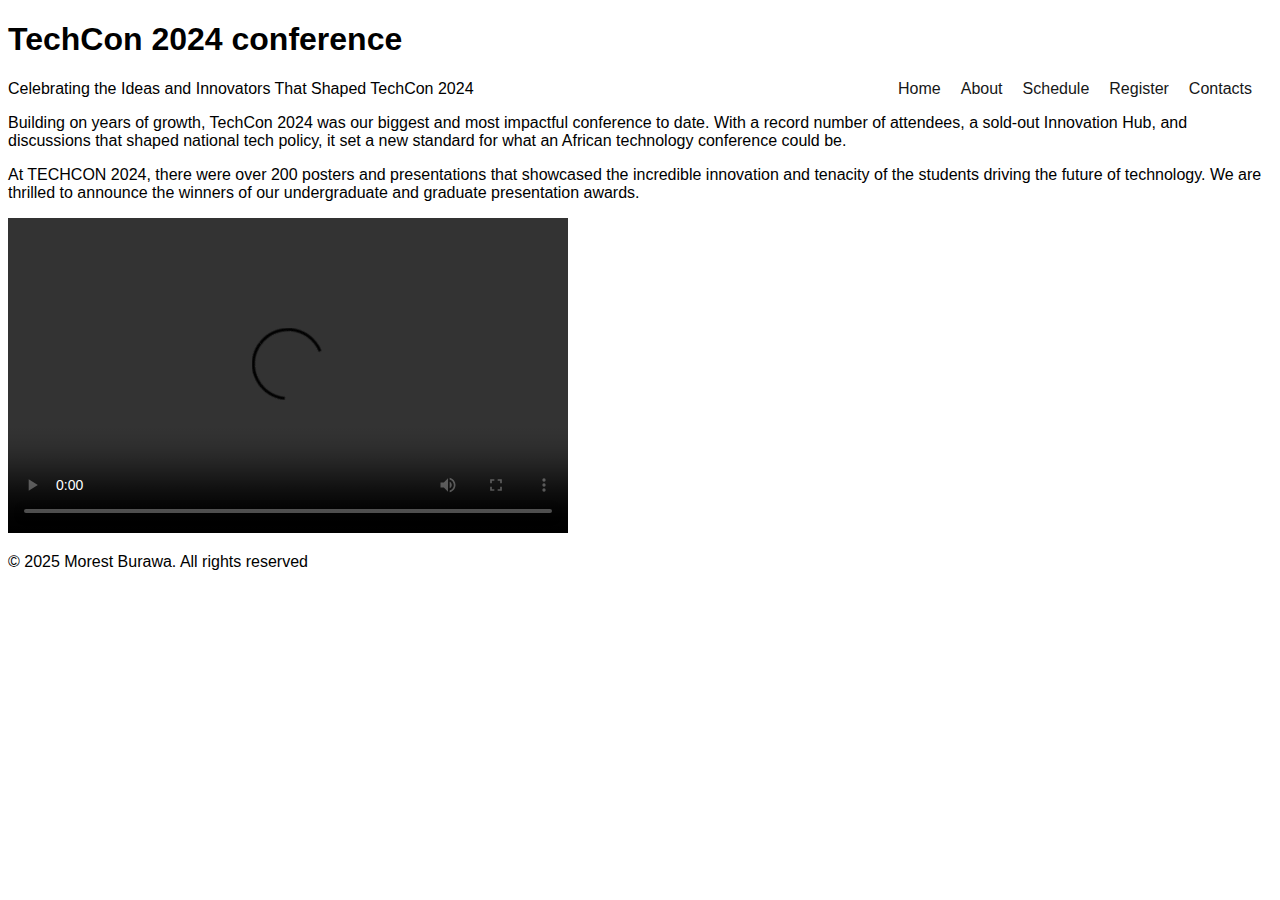
<file: techcon_website/index.html>
<!DOCTYPE html>
<html lang="en">
  <head>
    <meta charset="UTF-8" />
    <meta name="author" content="Morest Burawa" />
    <meta name="viewport" content="width=device-width, initial-scale=1.0" />
    <title>TechCon 2024 conference website</title>
    <link rel="stylesheet" href="style.css" />
  </head>
  <body>
    <header>
      <h1>TechCon 2024 conference</h1>
    </header>
    <nav>
      <ul>
        <li><a href="index.html">Home</a></li>
        <li><a href="about.html">About</a></li>
        <li><a href="schedule.html">Schedule</a></li>
        <li><a href="register.html">Register</a></li>
        <li><a href="contacts.html">Contacts</a></li>
      </ul>
    </nav>
    <main>
      <section>
        <p>Celebrating the Ideas and Innovators That Shaped TechCon 2024</p>
        Building on years of growth, TechCon 2024 was our biggest and most
        impactful conference to date. With a record number of attendees, a
        sold-out Innovation Hub, and discussions that shaped national tech
        policy, it set a new standard for what an African technology conference
        could be.
        <p>
          At TECHCON 2024, there were over 200 posters and presentations that
          showcased the incredible innovation and tenacity of the students
          driving the future of technology. We are thrilled to announce the
          winners of our undergraduate and graduate presentation awards.
        </p>
        <video controls width="560" height="315">
          <source src="<iframe
            width="560"
            height="315"
            src="https://www.youtube.com/embed/X-bXe-yNa5Y?si=U9hxr3LNcuC_dQ76"
            title="YouTube video player"
            frameborder="0"
            allow="accelerometer; autoplay; clipboard-write; encrypted-media; gyroscope; picture-in-picture; web-share"
            referrerpolicy="strict-origin-when-cross-origin"
            allowfullscreen
          ></iframe
          >"> Your browser does not support the video tag.
          <track src="#" kind="captions" srclang="en" label="English" />
        </video>
      </section>
    </main>
    <footer>
      <p>&copy; 2025 Morest Burawa. All rights reserved</p>
    </footer>
  </body>
</html>
</file>
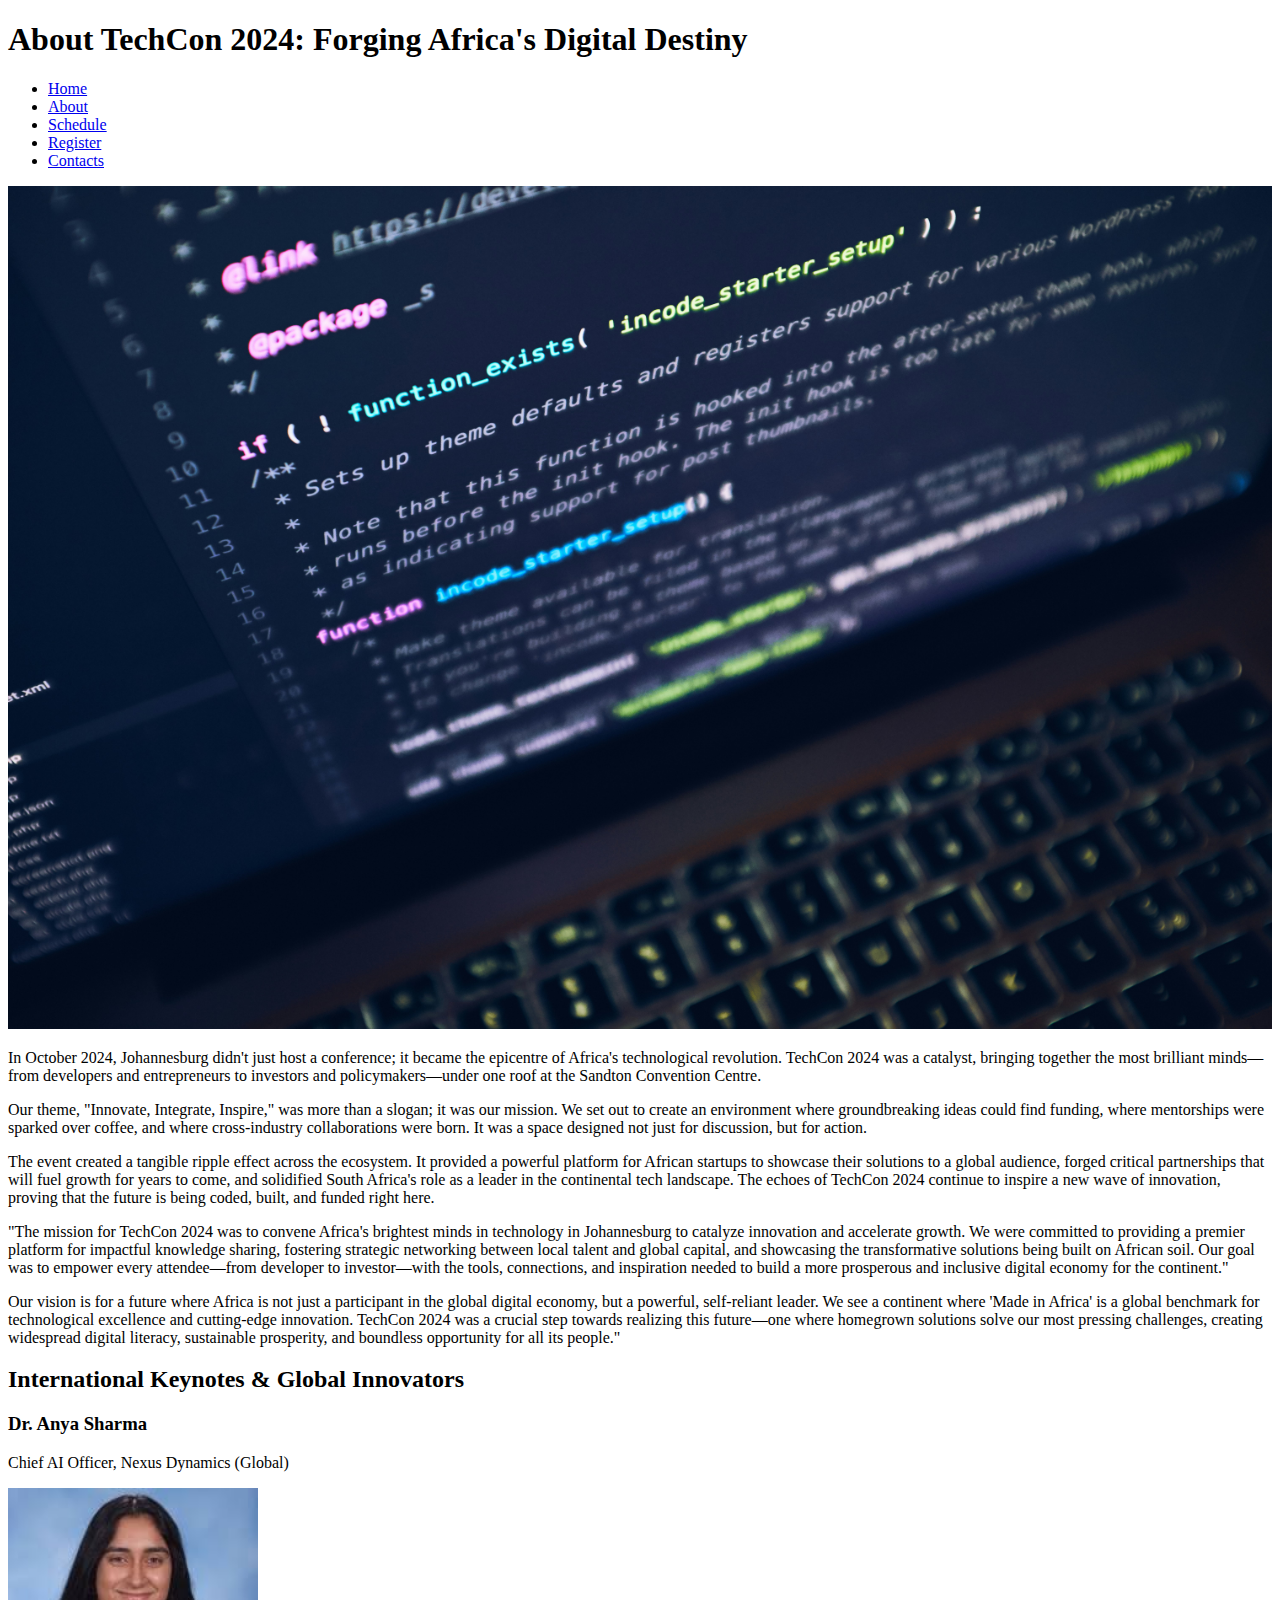
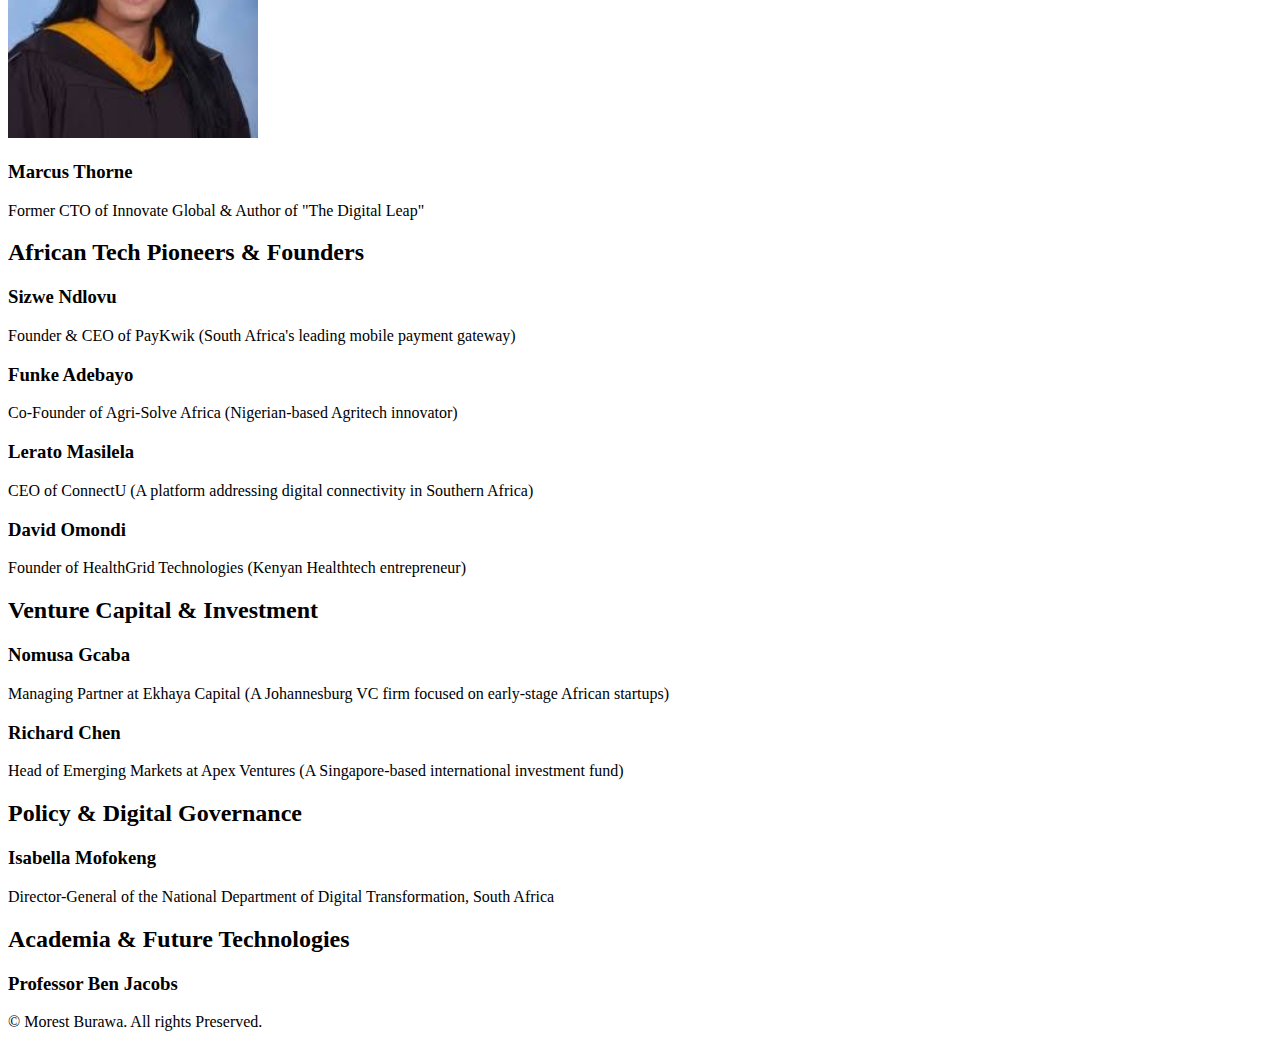
<file: techcon_website/about.html>
<!DOCTYPE html>
<html lang="en">
  <head>
    <meta charset="UTF-8" />
    <meta name="viewport" content="width=device-width, initial-scale=1.0" />
    <title><h1>About TechCon 2024</h1></title>
  </head>
  <body>
    <header>
      <h1>About TechCon 2024: Forging Africa's Digital Destiny</h1>
    </header>
    <nav>
      <ul>
        <li><a href="index.html" target="_blank">Home</a></li>
        <li><a href="about.html" target="_blank">About</a></li>
        <li><a href="schedule.html" target="_blank">Schedule</a></li>
        <li><a href="register.html" target="_blank">Register</a></li>
        <li><a href="contacts.html" target="_blank">Contacts</a></li>
      </ul>
    </nav>
    <main>
      <section>
        <article id="History">
          <img
            src="luca-bravo-XJXWbfSo2f0-unsplash.jpg"
            alt="intro by Luca Bravo"
            width="100%"
          />
          <p>
            In October 2024, Johannesburg didn't just host a conference; it
            became the epicentre of Africa's technological revolution. TechCon
            2024 was a catalyst, bringing together the most brilliant minds—from
            developers and entrepreneurs to investors and policymakers—under one
            roof at the Sandton Convention Centre.
          </p>

          <p>
            Our theme, "Innovate, Integrate, Inspire," was more than a slogan;
            it was our mission. We set out to create an environment where
            groundbreaking ideas could find funding, where mentorships were
            sparked over coffee, and where cross-industry collaborations were
            born. It was a space designed not just for discussion, but for
            action.
          </p>

          <p>
            The event created a tangible ripple effect across the ecosystem. It
            provided a powerful platform for African startups to showcase their
            solutions to a global audience, forged critical partnerships that
            will fuel growth for years to come, and solidified South Africa's
            role as a leader in the continental tech landscape. The echoes of
            TechCon 2024 continue to inspire a new wave of innovation, proving
            that the future is being coded, built, and funded right here.
          </p>
        </article>
      </section>
      <section id="mission and vision">
        <article id="mission">
          <p>
            "The mission for TechCon 2024 was to convene Africa's brightest
            minds in technology in Johannesburg to catalyze innovation and
            accelerate growth. We were committed to providing a premier platform
            for impactful knowledge sharing, fostering strategic networking
            between local talent and global capital, and showcasing the
            transformative solutions being built on African soil. Our goal was
            to empower every attendee—from developer to investor—with the tools,
            connections, and inspiration needed to build a more prosperous and
            inclusive digital economy for the continent."
          </p>
          <p>
            Our vision is for a future where Africa is not just a participant in
            the global digital economy, but a powerful, self-reliant leader. We
            see a continent where 'Made in Africa' is a global benchmark for
            technological excellence and cutting-edge innovation. TechCon 2024
            was a crucial step towards realizing this future—one where homegrown
            solutions solve our most pressing challenges, creating widespread
            digital literacy, sustainable prosperity, and boundless opportunity
            for all its people."
          </p>
        </article>
      </section>
      <section id="past speakers">
        <h2>International Keynotes & Global Innovators</h2>
        <h3>Dr. Anya Sharma</h3>
        <p>Chief AI Officer, Nexus Dynamics (Global)</p>
        <img src="anya.jpeg" alt="Dr" width="250" />

        <h3>Marcus Thorne</h3>
        <p>Former CTO of Innovate Global & Author of "The Digital Leap"</p>

        <h2>African Tech Pioneers & Founders</h2>

        <h3>Sizwe Ndlovu</h3>
        <p>
          Founder & CEO of PayKwik (South Africa's leading mobile payment
          gateway)
        </p>

        <h3>Funke Adebayo</h3>
        <p>
          Co-Founder of Agri-Solve Africa (Nigerian-based Agritech innovator)
        </p>

        <h3>Lerato Masilela</h3>
        <p>
          CEO of ConnectU (A platform addressing digital connectivity in
          Southern Africa)
        </p>

        <h3>David Omondi</h3>
        <p>
          Founder of HealthGrid Technologies (Kenyan Healthtech entrepreneur)
        </p>

        <h2>Venture Capital & Investment</h2>

        <h3>Nomusa Gcaba</h3>
        <p>
          Managing Partner at Ekhaya Capital (A Johannesburg VC firm focused on
          early-stage African startups)
        </p>

        <h3>Richard Chen</h3>
        <p>
          Head of Emerging Markets at Apex Ventures (A Singapore-based
          international investment fund)
        </p>

        <h2>Policy & Digital Governance</h2>

        <h3>Isabella Mofokeng</h3>
        <p>
          Director-General of the National Department of Digital Transformation,
          South Africa
        </p>

        <h2>Academia & Future Technologies</h2>

        <h3>Professor Ben Jacobs</h3>
      </section>
    </main>
  </body>
  <footer>
    <p>&copy; Morest Burawa. All rights Preserved.</p>
  </footer>
</html>
</file>
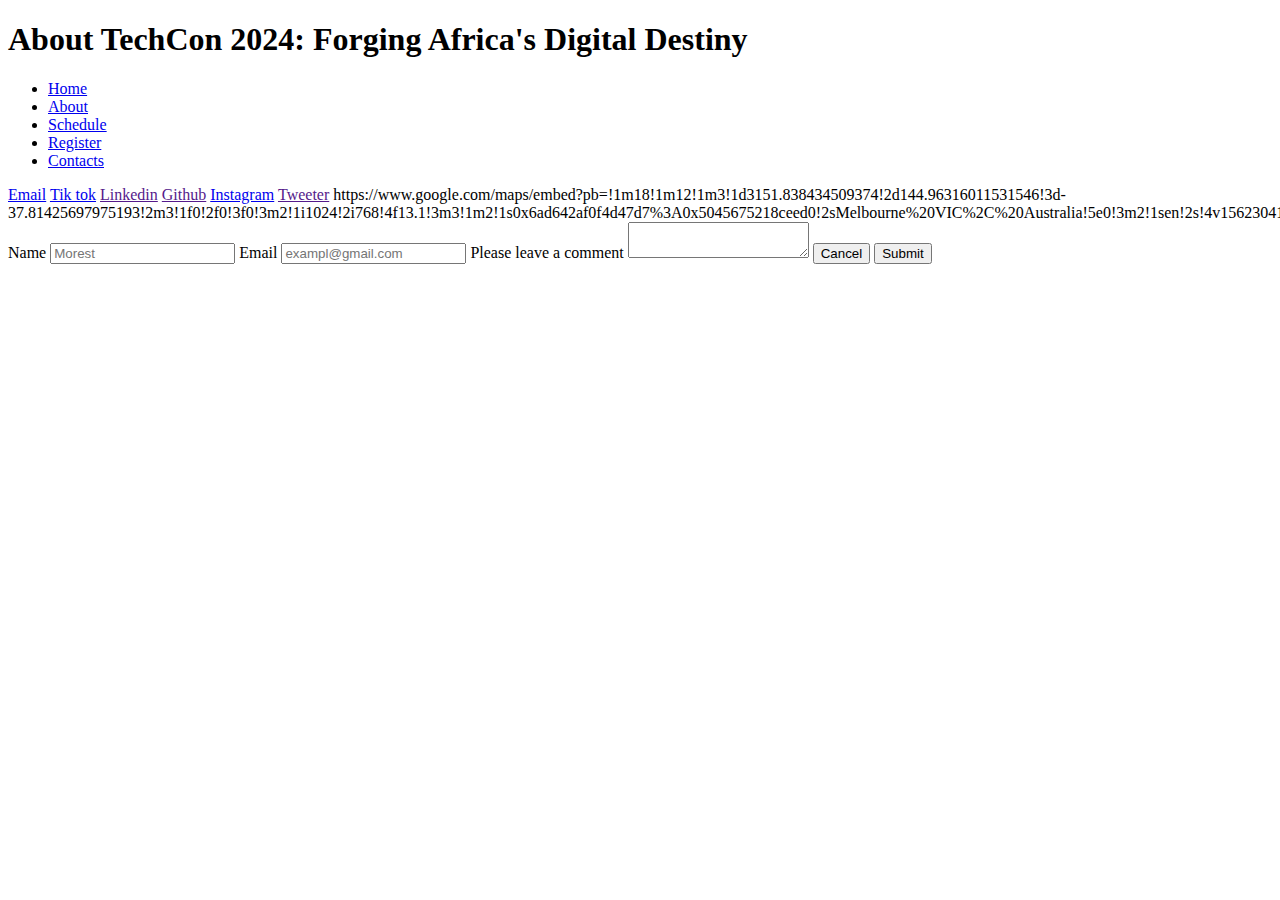
<file: techcon_website/contact.html>
<!DOCTYPE html>
<html lang="en">
  <head>
    <meta charset="UTF-8" />
    <meta name="viewport" content="width=device-width, initial-scale=1.0" />
    <title><h1>About TechCon 2024</h1></title>
  </head>
  <body>
    <header>
      <h1>About TechCon 2024: Forging Africa's Digital Destiny</h1>
    </header>
    <nav class="nav">
      <ul>
        <li><a href="index.html" target="_blank">Home</a></li>
        <li><a href="about.html" target="_blank">About</a></li>
        <li><a href="schedule.html" target="_blank">Schedule</a></li>
        <li><a href="register.html" target="_blank">Register</a></li>
        <li><a href="contacts.html" target="_blank">Contacts</a></li>
      </ul>
    </nav>
    <main>
      <a href="mailto:email@example.com">Email</a>
      <a href="tiktok.com" target="_blank">Tik tok</a>
      <a href="" target="_blank">Linkedin</a>
      <a href="Reddit" target="_blank"></a>
      <a href="" target="_blank">Github</a>
      <a href="Instagram" target="_blank">Instagram</a>
      <a href="" target="_blank">Tweeter</a>

      https://www.google.com/maps/embed?pb=!1m18!1m12!1m3!1d3151.838434509374!2d144.96316011531546!3d-37.81425697975193!2m3!1f0!2f0!3f0!3m2!1i1024!2i768!4f13.1!3m3!1m2!1s0x6ad642af0f4d47d7%3A0x5045675218ceed0!2sMelbourne%20VIC%2C%20Australia!5e0!3m2!1sen!2s!4v1562304154309!5m2!1sen!2s
      <form>
        <label for="name">Name</label>
        <input
          type="text"
          name="name"
          id="name"
          placeholder="Morest"
          required
        />
        <label for email>Email</label>
        <input
          type="email"
          name="email"
          id="email"
          placeholder="exampl@gmail.com"
          required
        />
        <label for="textarea">Please leave a comment</label>
        <textarea required></textarea>
        <button type="reset">Cancel</button>
        <button type="submit">Submit</button>
      </form>
    </main>
  </body>
</html>
</file>
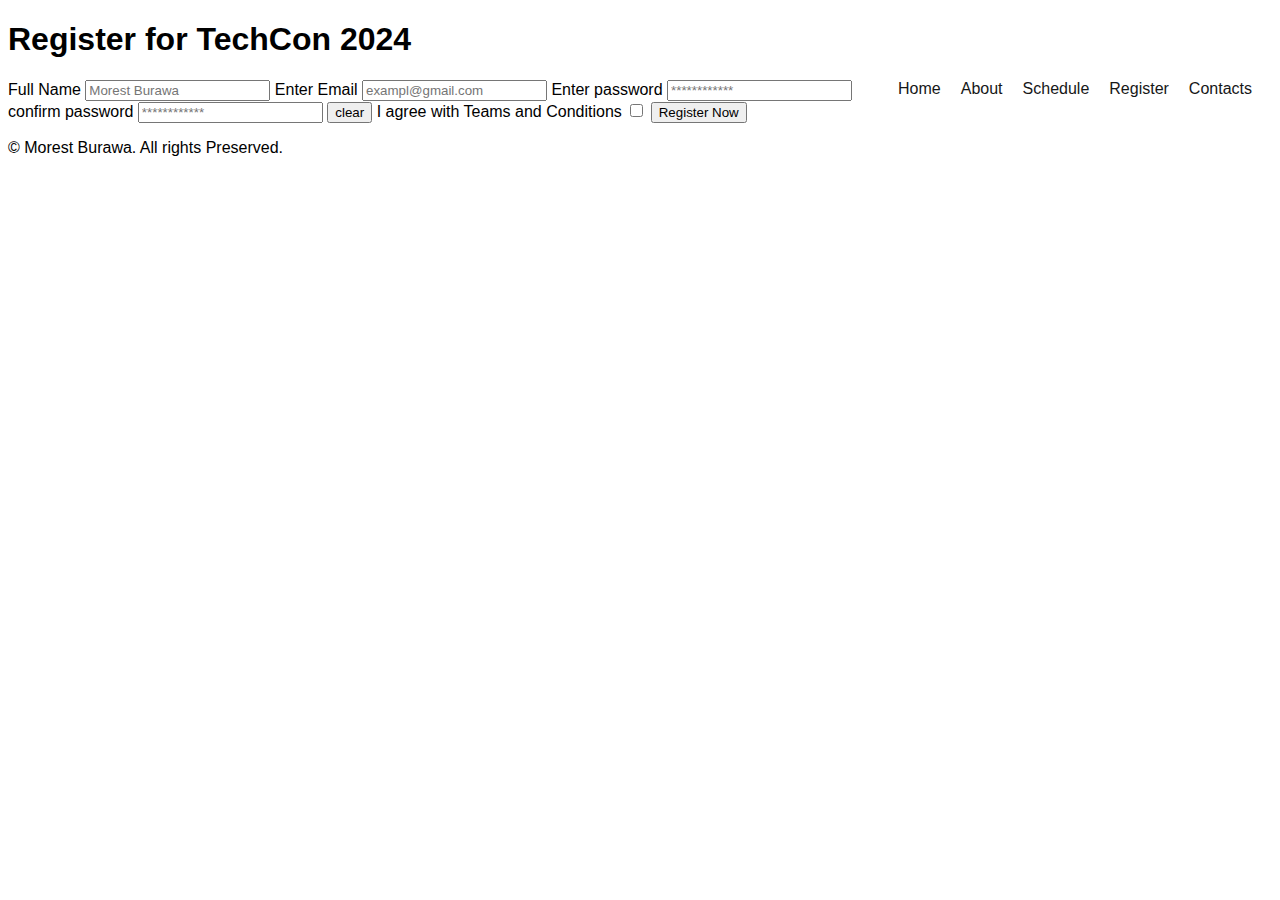
<file: techcon_website/register.html>
<!DOCTYPE html>
<html lang="en">
  <head>
    <meta charset="UTF-8" />
    <meta name="author" content="Morest Burawa" />
    <meta name="viewport" content="width=device-width, initial-scale=1.0" />
    <title>TechCon 2024 conference website</title>
    <link rel="stylesheet" href="style.css" />
  </head>
  <body>
    <header>
      <h1>Register for TechCon 2024</h1>
    </header>
    <nav>
      <ul>
        <li><a href="index.html">Home</a></li>
        <li><a href="about.html">About</a></li>
        <li><a href="schedule.html">Schedule</a></li>
        <li><a href="register.html">Register</a></li>
        <li><a href="contacts.html">Contacts</a></li>
      </ul>
    </nav>
    <main>
        <section id="form">
        <form action="/submit-form" method="post" class="form">

            <label for="FullName">Full Name</label>
            <input type="text" name="FullName" placeholder="Morest Burawa" id="FullName" required>
            <label for="email">Enter Email</label>
            <input type="email" name="email" placeholder="exampl@gmail.com" id="email" required>
            <label for="password">Enter password</label>
            <input type="password" name="password" placeholder="************" id="password" minlength="8" maxlength="20" required>
            <label for="password">confirm password</label>
            <input type="password" name="password" placeholder="************" id="password" minlength="8" maxlength="20" required>
            <button type="reset">clear</button>
            <label for="teams and conditions">I agree with Teams and Conditions</label>
            <input type="checkbox" required>
            <button type="submit">Register Now</button>
        </form>
    </section>
</body>
  <footer>
    <p>&copy; Morest Burawa. All rights Preserved.</p>
  </footer>
</html>
</file>
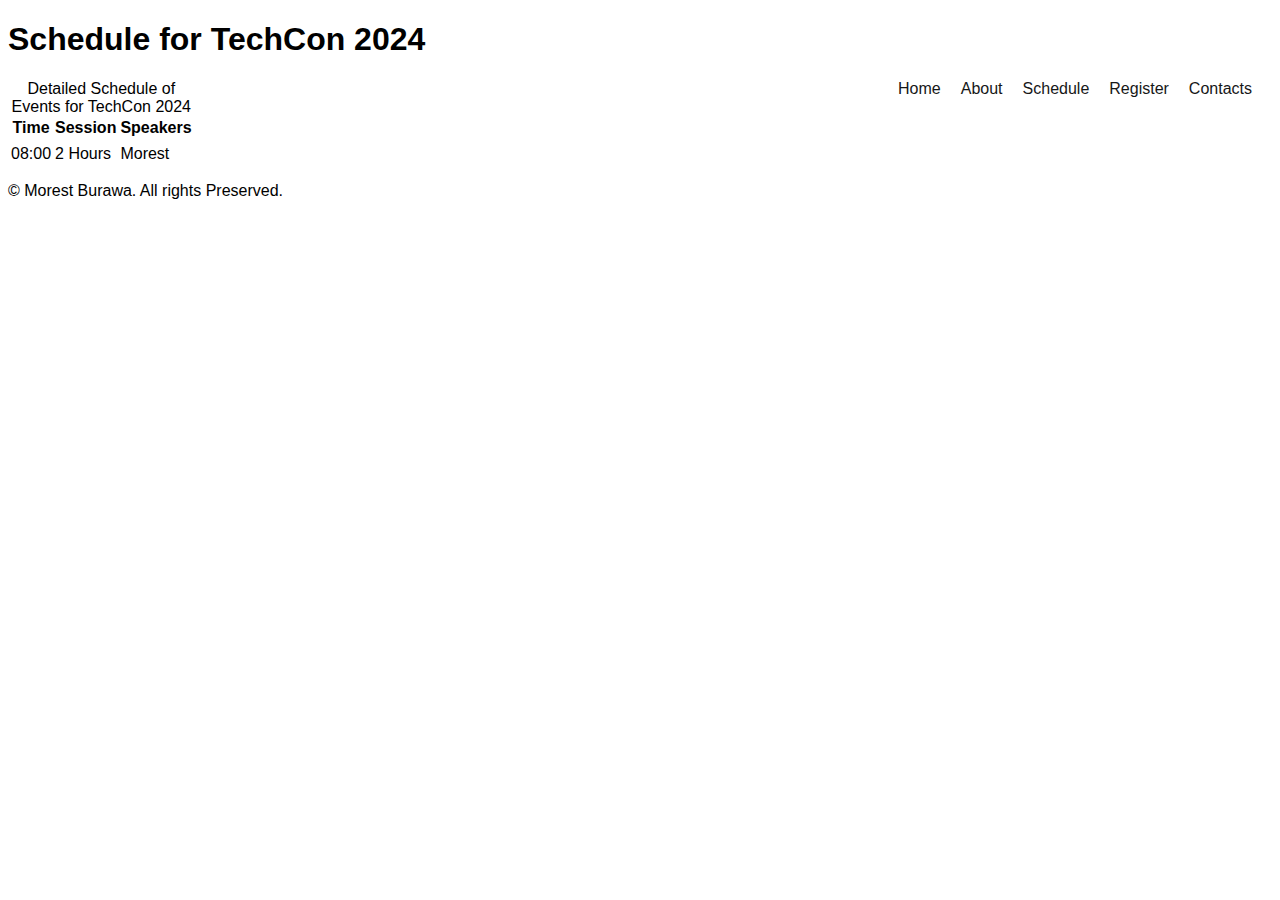
<file: techcon_website/schedule.html>
<!DOCTYPE html>
<html lang="en">
  <head>
    <meta charset="UTF-8" />
    <meta name="author" content="Morest Burawa" />
    <meta name="viewport" content="width=device-width, initial-scale=1.0" />
    <title>TechCon 2024 conference website</title>
    <link rel="stylesheet" href="style.css" />
  </head>
  <body>
    <header>
      <h1>Schedule for TechCon 2024</h1>
    </header>
    <nav class="nav">
      <ul>
        <li><a href="index.html">Home</a></li>
        <li><a href="about.html">About</a></li>
        <li><a href="schedule.html">Schedule</a></li>
        <li><a href="register.html">Register</a></li>
        <li><a href="contacts.html">Contacts</a></li>
      </ul>
    </nav>
    <main>
        <table>
            <tr>
                <thead>
                    <th scope="col">Time</th>
                    <th scope="col">Session</th>
                    <th scope="col">Speakers</th>
                </thead>
            </tr>
            <tr>
              <tbody>
                <td>08:00</td>
                <td>2 Hours</td>
                <td>Morest</td>
              </tbody> 
            </tr>
            <caption>Detailed Schedule of Events for TechCon 2024</caption>
        </table>
    </body>
      <footer>
    <p>&copy; Morest Burawa. All rights Preserved.</p>
  </footer>

    </main>
</file>
<file: techcon_website/style.css>
* {
    font-family: 'Segoe UI', Tahoma, Geneva, Verdana, sans-serif;
}
body {
    background-color: white;

}

nav ul  {
  list-style: none;
  margin: 0;
  padding: 0;
  display: flex;
  top:0;
  float: right;
  justify-content: space-between;
}

nav li {
  margin-right: 20px;
  top: 0%;
}

nav a {
  text-decoration: none;
  color: #161718;
}

nav a:hover {
  color: #23527c;
}
</file>
